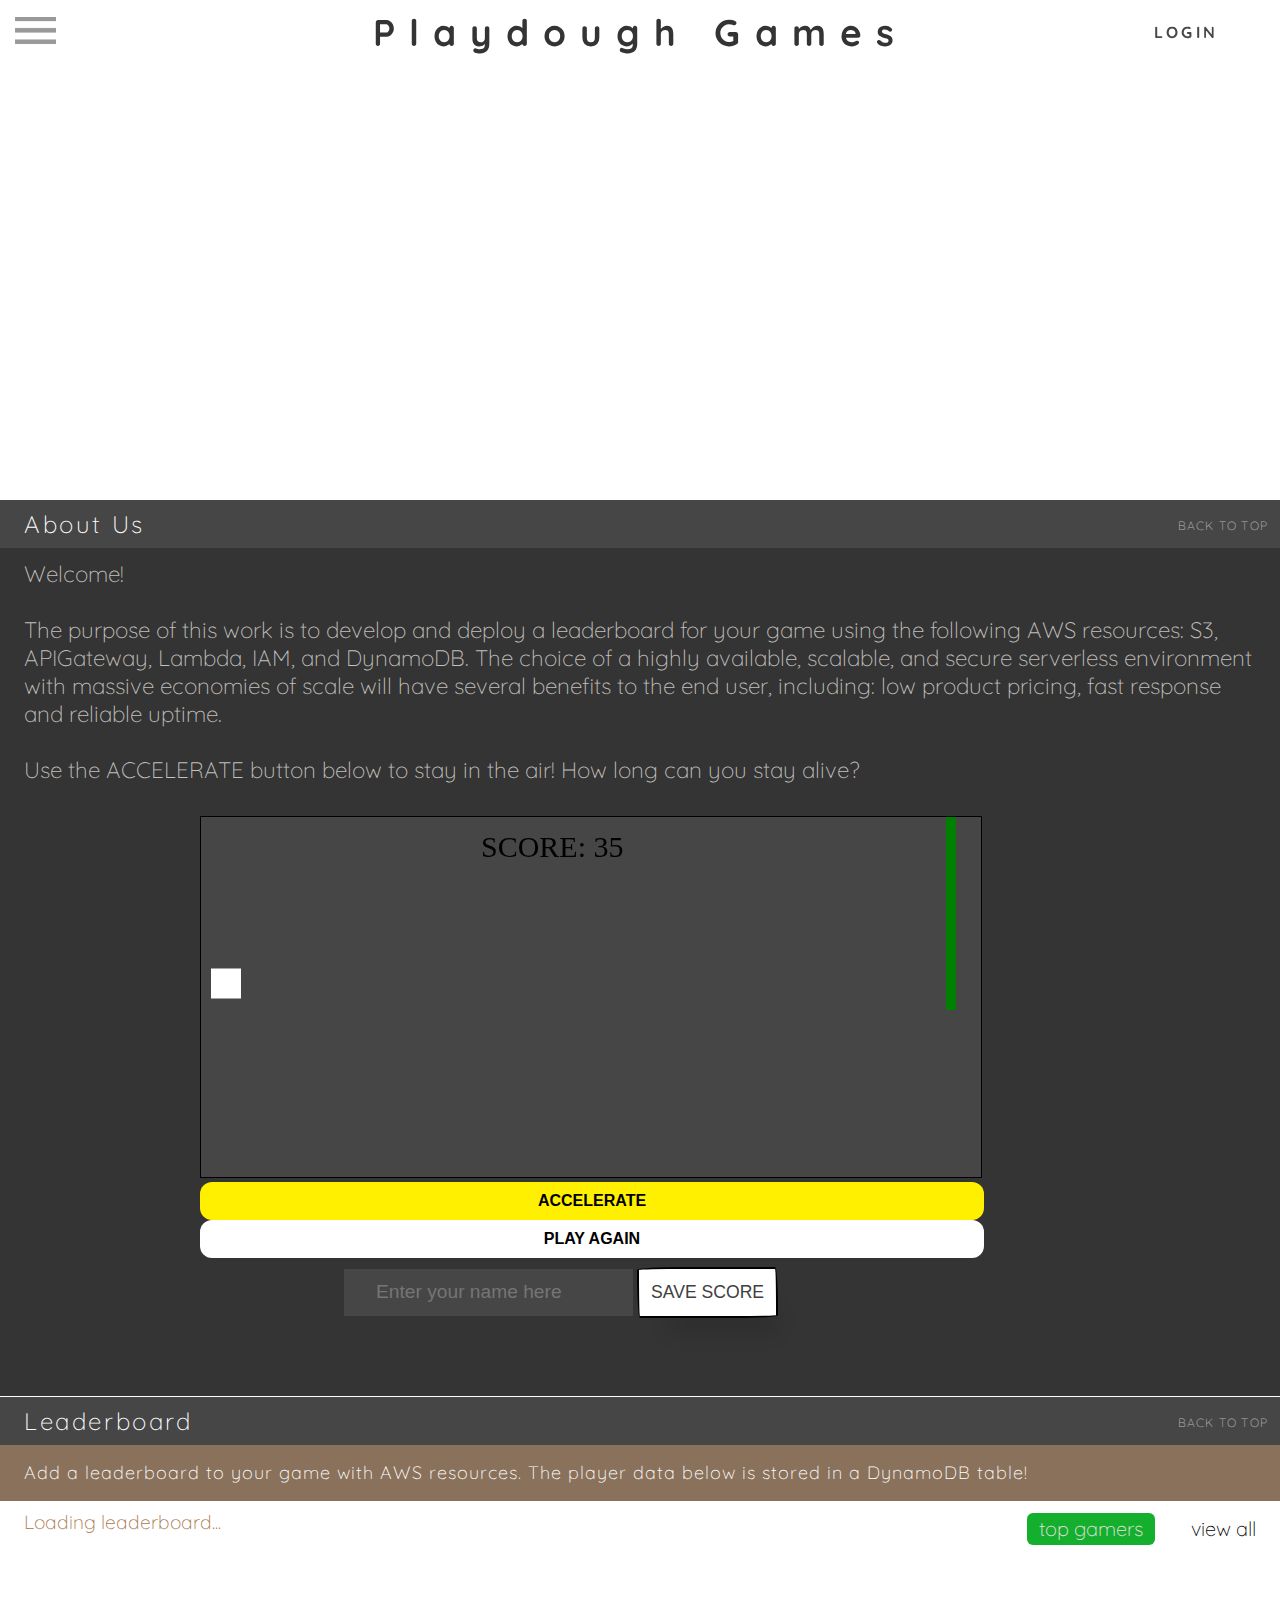
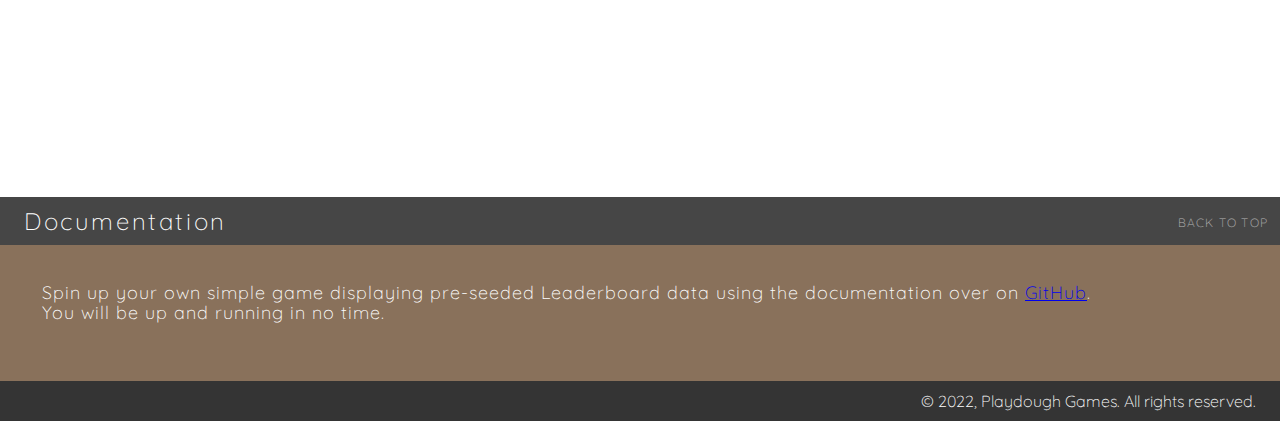
<file: resources/website/index.html>
<!DOCTYPE html>
<html lang="en-Us">

<head>
	<title>Playdough Games</title>
	<link href="/favicon.ico" rel="icon" type="image/x-icon" />
	<link rel="preconnect" href="https://fonts.gstatic.com">
	<link rel="preconnect" href="https://fonts.gstatic.com">
	<link href="https://fonts.googleapis.com/css2?family=Quicksand:wght@300&family=Zen+Dots&display=swap"
		rel="stylesheet">
	<!-- <link href="https://fonts.googleapis.com/css2?family=Zen+Dots&display=swap" rel="stylesheet"> -->
	<link rel="stylesheet" href="styles/reset.css" />
	<link rel="stylesheet" href="styles/main.css" />
	<link rel="stylesheet" href="styles/navigation.css" />
	<link rel="stylesheet" href="styles/leaderboard.css" />
	<link rel="preconnect" href="https://fonts.gstatic.com">
</head>

<body>
	<section>
		<header data-expanded="not_expanded">
			<h1>
				Playdough Games
			</h1>
			<span data-action="toggle_navigation"></span>
			<ul>
				<li data-action="go_to" data-role="about_us">about us</li>
				<li data-action="go_to" data-role="browse_leaderboard">leaderboard</li>
				<li data-action="go_to" data-role="view_docs">documentation</li>
				<li data-action="go_to" data-role="contact_us">contact us</li>
			</ul>
			<aside data-action="attempt_login">login</aside>
		</header>
		<div class="main_image"></div>

		<main>

			<section data-role="about_us_content">
				<a name="about_us">back to top</a>
				<h2>About Us</h2>
				<p>
					Welcome!
					<br><br>
					The purpose of this work is to develop and deploy a leaderboard for your game using the following
					AWS resources: S3, APIGateway, Lambda, IAM, and DynamoDB. The choice of a highly available,
					scalable, and secure serverless environment with massive economies of scale will have several
					benefits to the end user, including: low product pricing, fast response and reliable uptime.

					<br><br>
					Use the ACCELERATE button below to stay in the air! How long can you stay alive?
				<div style="width:100%; padding-bottom:0%; position:relative; background-color: #343434;">
					<iframe src="game.html" style="background-color: #343434; position:relative; top:0%; left:15%; 
  width:800px;height:550px; border: none; overflow: hidden;"></iframe>
				</div>
				</p>

			</section>

			<section data-role="browse_leaderboard_content">
				<a name="browse_leaderboard">back to top</a>
				<h2>Leaderboard</h2>
				<aside>
					Add a leaderboard to your game with AWS resources. The player data below is stored in a DynamoDB
					table!
				</aside>
				<span data-selected="not_selected" data-action="show_all">view all</span>
				<span data-selected="selected" data-action="show_top_gamer">top gamers</span>
				<output data-role="toast"></output>
			</section>

			<section data-role="browse_documentation">
				<a name="view_docs">back to top</a>
				<h2>documentation</h2>
				<aside>
					<br>
					&nbsp;&nbsp;
					Spin up your own simple game displaying pre-seeded Leaderboard data using the documentation over on
					<a href="https://github.com/coursecoder/leaderboard-aws">GitHub</a>.
					<br>
					&nbsp;&nbsp;
					You will be up and running in no time.
					<br><br><br>
				</aside>
			</section>


		</main>
		<footer>
			<span>&copy; 2022, Playdough Games. All rights reserved.</span>
		</footer>
	</section>
	<script src="config.js"></script>
	<script src="scripts/jquery-3.6.0.min.js"></script>
	<script src="scripts/main.js"></script>
	<script src="scripts/navigation.js"></script>
	<script src="scripts/leaderboard.js"></script>


</body>

</html>
</file>
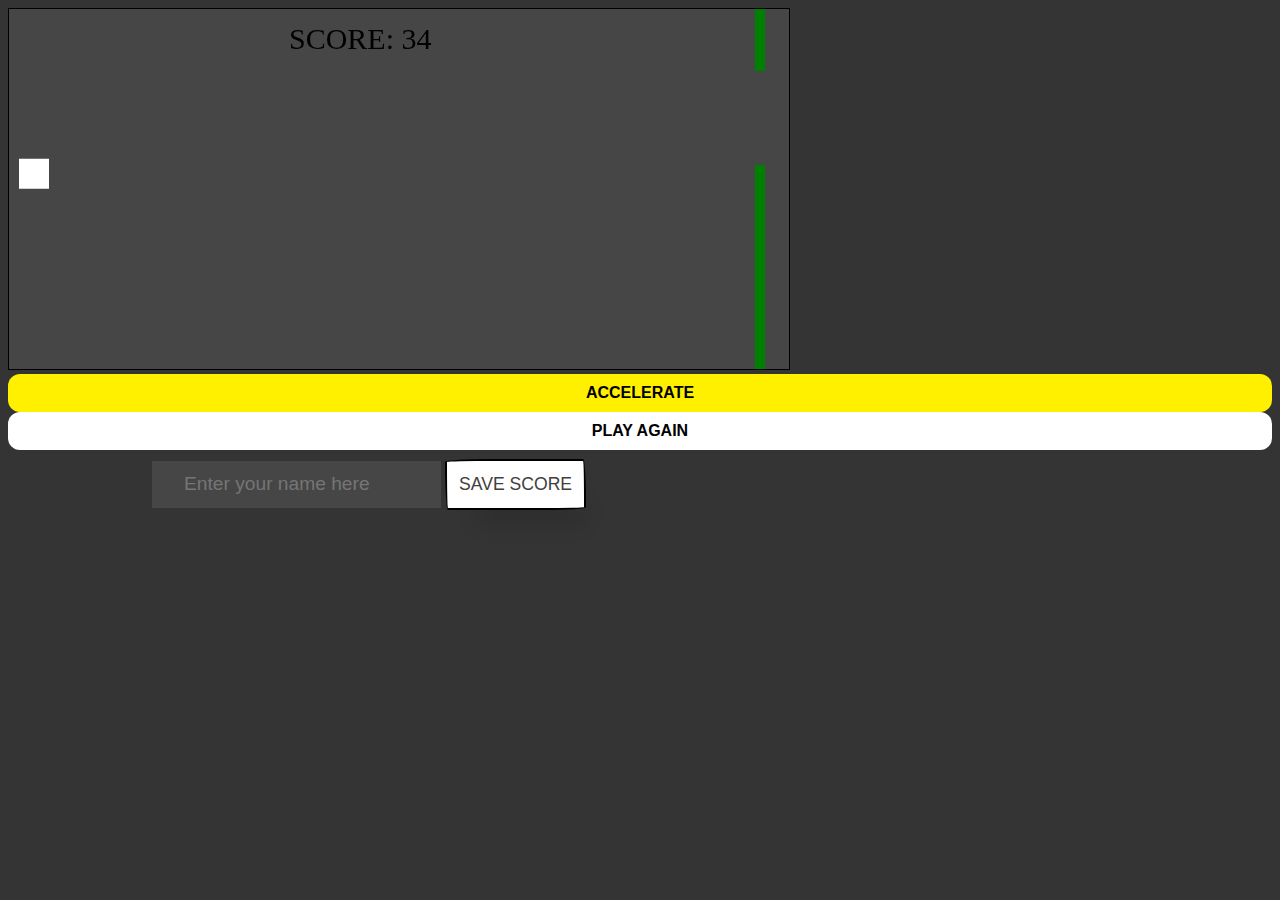
<file: resources/website/game.html>
<!DOCTYPE html>
<html>

<head>
	<meta name="viewport" content="width=device-width, initial-scale=1.0" />
	<link rel="stylesheet" href="styles/leaderboard.css" />
	<link href="https://fonts.googleapis.com/css2?family=Quicksand:wght@300&family=Zen+Dots&display=swap"
		rel="stylesheet">
	<link rel="preconnect" href="https://fonts.gstatic.com">
	<style>
		canvas {
			border: 1px solid #000000;
			background-color: #464646;
		}

		input {

			line-height: 1.4;
			color: rgb(0, 0, 0);
			font-size: 14px;
			font-weight: 400;
			height: 15px;
			font-size: 1.2rem;
			margin-left: 9rem;
			margin-top: 0.7rem;
			padding: 1rem 2rem;
			background-color: #464646;
			border: #434343;
			width: 225px;

		}
	</style>
</head>

<body style="background-color:#343434" onload="startGame()">

	<button class="button-32" role="button" onmousedown="accelerate(-0.2)"
		onmouseup="accelerate(0.05)">ACCELERATE</button><br>
	<button class="button-28" role="button" onmousedown="location. reload()">PLAY AGAIN</button>
	<input placeholder="Enter your name here" id="gamer-name-input"></input>
	<button class="button-92" role="button" id="submit-score-button"> SAVE SCORE </button>

	<script>
		var myGamePiece;
		var myObstacles = [];
		var myScore;

		function startGame() {
			myGamePiece = new component(30, 30, "white", 10, 120);
			myGamePiece.gravity = 0.05;
			myScore = new component("30px", "Consolas", "black", 280, 40, "text");
			myGameArea.start();
		}

		var myGameArea = {
			canvas: document.createElement("canvas"),
			start: function () {
				this.canvas.width = 780;
				this.canvas.height = 360;
				this.context = this.canvas.getContext("2d");
				document.body.insertBefore(this.canvas, document.body.childNodes[0]);
				this.frameNo = 0;
				this.interval = setInterval(updateGameArea, 20);
			},
			clear: function () {
				this.context.clearRect(0, 0, this.canvas.width, this.canvas.height);
			}
		}

		function component(width, height, color, x, y, type) {
			this.type = type;
			this.score = 0;
			this.width = width;
			this.height = height;
			this.speedX = 0;
			this.speedY = 0;
			this.x = x;
			this.y = y;
			this.gravity = 0;
			this.gravitySpeed = 0;
			this.update = function () {
				ctx = myGameArea.context;
				if (this.type == "text") {
					ctx.font = this.width + " " + this.height;
					ctx.fillStyle = color;
					ctx.fillText(this.text, this.x, this.y);
				} else {
					ctx.fillStyle = color;
					ctx.fillRect(this.x, this.y, this.width, this.height);
				}
			}
			this.newPos = function () {
				this.gravitySpeed += this.gravity;
				this.x += this.speedX;
				this.y += this.speedY + this.gravitySpeed;
				this.hitBottom();
			}
			this.hitBottom = function () {
				var rockbottom = myGameArea.canvas.height - this.height;
				if (this.y > rockbottom) {
					this.y = rockbottom;
					this.gravitySpeed = 0;
				}
			}
			this.crashWith = function (otherobj) {
				var myleft = this.x;
				var myright = this.x + (this.width);
				var mytop = this.y;
				var mybottom = this.y + (this.height);
				var otherleft = otherobj.x;
				var otherright = otherobj.x + (otherobj.width);
				var othertop = otherobj.y;
				var otherbottom = otherobj.y + (otherobj.height);
				var crash = true;
				if ((mybottom < othertop) || (mytop > otherbottom) || (myright < otherleft) || (myleft > otherright)) {
					crash = false;
				}
				return crash;
			}
		}

		function updateGameArea() {
			var x, height, gap, minHeight, maxHeight, minGap, maxGap;
			for (i = 0; i < myObstacles.length; i += 1) {
				if (myGamePiece.crashWith(myObstacles[i])) {
					return;
				}
			}
			myGameArea.clear();
			myGameArea.frameNo += 1;
			if (myGameArea.frameNo == 1 || everyinterval(150)) {
				x = myGameArea.canvas.width;
				minHeight = 20;
				maxHeight = 200;
				height = Math.floor(Math.random() * (maxHeight - minHeight + 1) + minHeight);
				minGap = 50;
				maxGap = 200;
				gap = Math.floor(Math.random() * (maxGap - minGap + 1) + minGap);
				myObstacles.push(new component(10, height, "green", x, 0));
				myObstacles.push(new component(10, x - height - gap, "green", x, height + gap));
			}
			for (i = 0; i < myObstacles.length; i += 1) {
				myObstacles[i].x += -1;
				myObstacles[i].update();
			}
			myScore.text = "SCORE: " + myGameArea.frameNo;
			myScore.update();
			myGamePiece.newPos();
			myGamePiece.update();
		}

		function everyinterval(n) {
			if ((myGameArea.frameNo / n) % 1 == 0) { return true; }
			return false;
		}

		function accelerate(n) {
			myGamePiece.gravity = n;
		}

		//PROJECT CODE
		const button = document.getElementById('submit-score-button');

		button.addEventListener('click', async _ => {
			try {
				gamerData = {
					//get the name and score
					gamer_name: document.getElementById('gamer-name-input').value,
					gamer_score: myGameArea.frameNo
				}
				// console.log('Score Input Value: ' + document.getElementById('gamer-name-input').value)
				console.log('Gamer Data: ' + JSON.stringify(gamerData))
				// API_GATEWAY_ENDPOINT_URL_FOR_POSTING_SCORE
				const response = await fetch(window.LEADERBOARD_CONFIG.API_GW_BASE_URL_STR + "/score/submit", {
					method: 'POST',
					mode: 'no-cors',
					headers: {
						'Content-Type': 'application/json',
					},
					body: JSON.stringify(gamerData)
				});
				console.log('Successfully added score to leaderboard!', response);
			} catch (err) {
				console.error(`Error: ${err}`);
			}
			// clear input field
			document.getElementById('gamer-name-input').value = '';
		});

	</script>
	<script src="config.js"></script>
	<br>
</body>

</html>
</file>
<file: resources/website/styles/main.css>
body {
    font-family: 'Quicksand', sans-serif;
    font-weight: 300;
    overflow-x: hidden;
}

main {
    background-color: #daccbe;

}

main>section {
    min-height: 400px;
    /*max-width: 1400px;*/
    margin: 0 auto;
    background-color: white;
}

.main_image {
    width: 100%;
    height: 500px;
    background-color: black;
    margin: -64px auto 0 auto;
    margin-left: 0;
    margin-right: 0;
    display: block;
    position: fixed;
    background-image: url(../images/main_playdough.png);
    background-repeat: no-repeat;
    background-size: cover;
    background-position: center;
    z-index: -1;
    opacity: 0;
    transform: scale(1);
    transition: opacity 0.48s ease-in 0.24s;

}

.main_image.loaded {
    opacity: 1;
    transform: scale(1.2);
    transition: transform 1.24s ease-in 0s;
}

main>section>a {
    opacity: 0.6;
    cursor: n-resize;
    transition: opacity 0.24s linear 0s;
    float: right;
    color: white;
    margin: 6px 12px;
    text-transform: uppercase;
    font-size: 12px;
    line-height: 32px;
    letter-spacing: .1em;
    margin-top: 10px;
}

main>section>a:hover {
    opacity: 1;
}

main>section>h2 {
    background-color: #464646;
    line-height: 24px;
    padding: 12px 24px;
    color: white;
    text-transform: capitalize;
    letter-spacing: 2.6px;
    font-size: 24px;
}

main>section>p {
    padding: 12px 24px;
    font-size: 1.4em;
    line-height: 28px;
    /*width: 100%;*/
    margin: 0 auto;
    background: #343434;
    color: #c3c0bf;
    padding-bottom: 24px;
}

footer {
    background-color: #343434;
}

footer>span {
    display: block;
    padding: 12px 24px;
    color: white;
    text-align: right;
}
</file>
<file: resources/website/styles/navigation.css>
header {
    pointer-events: none;
    position: relative;
    z-index: 2;
}



header>h1 {
    background-color: #ffffffab;
    display: block;
    margin: 0 auto;
    text-align: center;
    min-width: 300px;
    z-index: 1;
    position: relative;
    height: 64px;
    line-height: 64px;
    font-size: 37px;
    letter-spacing: 14px;
    color: #343434;
    font-weight: 900;
}

header>span {
    position: absolute;
    top: 6px;
    left: 12px;
    /*background-color: pink;*/
    display: inline-block;
    width: 48px;
    height: 48px;
    pointer-events: auto;
    cursor: pointer;
    opacity: 0.8;
    transition: background-image 0s ease 0.05s,
        opacity 0s ease 0.05s;
    z-index: 1;
}

header>span:hover {
    opacity: 1;
}

header[data-expanded="not_expanded"]>span {
    background-image: url("../images/not_expanded.png");
    opacity: 0.4;
}

header[data-expanded="expanded"]>span {
    background-image: url("../images/expanded.png");
    opacity: 0.4;
}

header>ul {
    background-color: #ffffffab;
    position: absolute;
    transition: transform 0.24s ease-in-out 0s;
    width: 100%;
    min-width: 300px;
    border-bottom: 1px solid #f1f1f1;
}

header>ul>li {
    border-bottom: 1px solid black;
    margin: 24px;
    text-transform: uppercase;
    font-weight: 800;
    line-height: 32px;
    font-size: 14px;
    pointer-events: auto;
    cursor: pointer;
    letter-spacing: 0.1em;
    transition: color 0.24s ease-in-out 0s,
        border-color 0.24s ease-in-out 0s;
}

header>ul>li:after {
    content: '>\00a0';
    width: 48px;
    height: 48px;
    float: right;
    color: black;
}

header>ul>li:hover {
    color: grey;
    border-color: grey;
}

header>ul>li:hover:after {
    color: grey;
}

header ul,
header[data-expanded="not_expanded"] ul {
    transform: translateY(-320px);
}

header[data-expanded="expanded"] ul {
    transform: translateY(0px);
}

header>aside[data-action="attempt_login"],
header>aside[data-action="attempt_create_report"] {
    text-transform: uppercase;
    text-decoration: none;
    position: absolute;
    opacity: 0.9;
    z-index: 1;
    /*width: 48px;*/
    /*height: 48px;*/
    top: 24px;
    right: 62px;
    font-weight: 900;
    letter-spacing: .2em;
    /* font-family: 'Zen Dots'; */
    color: #343434;
    cursor: pointer;
    pointer-events: auto;
    text-underline-offset: 0.4em;
    transition: opacity 0.24s ease-in-out 0s;
}

header>aside:hover {
    opacity: 1;
    text-decoration: underline;
}

[data-role2="special_highlight"] {
    background-color: #335f6b;
    width: 500px;
    height: 180px;
    position: absolute;
    right: -6px;
    top: 200px;
    border-radius: 6px;
    line-height: 100px;
    text-indent: 24px;
    font-size: 20px;
    transform: translate3d(500px, 0, 0);
    transition: transform 0.24s cubic-bezier(0.57, -0.57, 0.1, 1.69) 1s;
    border: 2px solid #aeacac;
    color: white;
}

[data-role2="special_highlight"][data-showing="showing"] {
    transform: translate3d(70px, 0, 0);
    background-image: url(/images/items/apple_pie.png);
    background-repeat: no-repeat;
    background-size: cover;
    background-blend-mode: lighten;
    text-shadow: 1px 1px 0px #1d1b1d;
    color: #ffffff;
    line-height: 41px;
    cursor: pointer;
}

[data-role2="special_highlight"][data-showing="showing"]>div {
    background: #2b24257a;
    height: 36px;
    position: absolute;
    top: 5px;
    left: 0;
    width: 100%;
    z-index: -1;

}

[data-role2="special_highlight"][data-showing="showing"]:hover {
    background-blend-mode: unset;
}
</file>
<file: resources/website/styles/leaderboard.css>
[data-role="about_us_content"] {
    margin-top: 436px;
    padding-bottom: 1px;
    min-height: auto;
}

[data-role="contact_us_content"] {
    min-height: auto;
}



[data-role="browse_leaderboard_content"]>section,
[data-role="browse_game_content"]>section {
    width: 92%;
    margin: 0 auto;
    /*    display: grid;
    grid-template-columns: 1fr 1fr 1fr;*/
}


[data-role="browse_leaderboard_content"]>section>div,
[data-role="browse_game_content"]>section>div {
    position: relative;
    border-radius: 4px;
}


[data-role="browse_leaderboard_content"]>section>div>h3,
[data-role="browse_game_content"]>section>div>h3 {
    text-transform: capitalize;
    font-size: 24px;
    text-overflow: ellipsis;
    display: block;
    white-space: nowrap;
    padding: 6px 12px;
    background: #343434;
    color: white;
    text-shadow: 1px 1px 1px #3434348c;
    border-radius: 4px 4px 0 0;
    position: relative;
    text-overflow: ellipsis;
    overflow: hidden;
}

.top_gamer {
    position: absolute;
    top: 40px;
    left: 6px;
    text-transform: uppercase;
    font-size: 14px;
    padding: 12px 24px;
    z-index: 1;
    border-radius: 6px;
    letter-spacing: 3px;
    background-color: #14af2c;
    color: #e7e1e1;
    cursor: not-allowed;
    font-weight: 900;
    box-shadow: 0px 3px 6px 0px #34343482;
}

[data-role="browse_leaderboard_content"]>section>div>h4,
[data-role="browse_game_content"]>section>div>h4 {
    position: absolute;
    background-color: rgb(52 52 52);
    padding: 4px 6px;
    border: 1px solid #343434;
    border-radius: 6px;
    font-size: 18px;
    top: 39px;
    right: 8px;
    color: white;
}

[data-role="browse_leaderboard_content"]>section>div>img {
    background-color: gold;
    width: 100%;
}

[data-role="browse_leaderboard_content"]>section>div>section,
[data-role="browse_game_content"]>section>div>section {
    position: absolute;
    bottom: 21px;
    left: 0px;
    font-size: 22px;
    background-color: #3434348a;
    width: 100%;
    height: 48px;
}

[data-role="browse_leaderboard_content"]>section>div>section>span,
[data-role="browse_game_content"]>section>div>section>span {
    padding: 3px 12px;
    font-size: 17px;
    color: #ffffff;
    font-weight: 200;
    letter-spacing: 0.2px;
    display: inline-block;
    text-shadow: 1px 1px 1px #3434348c;
}


[data-role="browse_leaderboard_content"]>aside,
[data-role="browse_documentation"]>aside {
    background: #89715b;
    color: white;
    font-size: 18px;
    padding: 18px 24px;
    letter-spacing: 1px;
    line-height: 20px;
}



[data-role="browse_documentation"] {
    min-height: auto;
}

[data-role="browse_documentation"]>output {
    background-color: #34606b;
    padding: 24px 36px;
    margin: 0 auto;
    display: block;
    font-size: 24px;
    text-align: center;
    color: white;
}

[data-action="show_all"],
[data-action="show_top_gamer"] {
    text-decoration: none;
    cursor: pointer;
    /*opacity: 0.6;*/
    /*transition: opacity 0.24s ease-in-out 0s;*/
    margin: 12px;
    padding: 6px 12px;
    float: right;
    font-size: 20px;
    border-radius: 6px;
}

[data-action="show_all"]:hover,
[data-action="show_top_gamer"]:hover {
    text-decoration: underline;
    opacity: 1;
}

[data-role="toast"] {
    display: block;
    font-size: 1.2em;
    margin-top: 12px;
    margin-left: 24px;
    color: #a57449;
}


[data-action="play_again"],
[data-action="accelerate"] {
    text-decoration: none;
    cursor: pointer;
    /*opacity: 0.6;*/
    /*transition: opacity 0.24s ease-in-out 0s;*/
    margin: 12px;
    padding: 6px 12px;
    float: right;
    font-size: 20px;
    border-radius: 6px;
}

[data-action="play_again"]:hover,
[data-action="accelerater"]:hover {
    text-decoration: underline;
    opacity: 1;
}

[data-selected="selected"] {
    background-color: #14af2c;
    color: #e7e1e1;
    cursor: not-allowed;
}

[data-selected="selected"]:hover {
    text-decoration: none;
}

[data-selected="not_selected"] {
    background-color: transparent;
}



/**** flexx****/
.flex-grid {
    display: flex;
    justify-content: space-between;
    flex-wrap: wrap;
}

.flex-grid>div {
    flex: 1;
    margin: 2%;
    padding-bottom: 0;
    /* background-color: #343434; */
    min-width: 300px;
    border: 1px solid #b8b7b7;
}

/* Accelerate Button CSS */

.button-32 {
    background-color: #fff000;
    border-radius: 12px;
    color: #000;
    cursor: pointer;
    font-weight: bold;
    padding: 10px 15px;
    text-align: center;
    transition: 200ms;
    width: 100%;
    box-sizing: border-box;
    border: 0;
    font-size: 16px;
    user-select: none;
    -webkit-user-select: none;
    touch-action: manipulation;
}

.button-32:not(:disabled):hover,
.button-32:not(:disabled):focus {
    outline: 0;
    background: #f4e603;
    box-shadow: 0 0 0 2px rgba(0, 0, 0, .2), 0 3px 8px 0 rgba(0, 0, 0, .15);
}

.button-32:disabled {
    filter: saturate(0.2) opacity(0.5);
    -webkit-filter: saturate(0.2) opacity(0.5);
    cursor: not-allowed;
}

/* Play Again Button CSS */

.button-28 {
    background-color: #ffffff;
    border-radius: 12px;
    color: #000;
    cursor: pointer;
    font-weight: bold;
    padding: 10px 15px;
    text-align: center;
    transition: 200ms;
    width: 100%;
    box-sizing: border-box;
    border: 0;
    font-size: 16px;
    user-select: none;
    -webkit-user-select: none;
    touch-action: manipulation;
}

.button-28:not(:disabled):hover,
.button-28:not(:disabled):focus {
    outline: 0;
    background: #05a22c;
    box-shadow: 0 0 0 2px rgba(0, 0, 0, .2), 0 3px 8px 0 rgba(0, 0, 0, .15);
}

.button-28:disabled {
    filter: saturate(0.2) opacity(0.5);
    -webkit-filter: saturate(0.2) opacity(0.5);
    cursor: not-allowed;
}

/* Save Score Button CSS */

.button-92 {
    align-self: center;
    background-color: #fff;
    background-image: none;
    background-position: 0 90%;
    background-repeat: repeat no-repeat;
    background-size: 4px 3px;
    border-radius: 15px 225px 255px 15px 15px 255px 225px 15px;
    border-style: solid;
    border-width: 2px;
    box-shadow: rgba(0, 0, 0, .2) 15px 28px 25px -18px;
    box-sizing: border-box;
    color: #41403e;
    cursor: pointer;
    display: inline-block;
    font-family: Neucha, sans-serif;
    font-size: 1.1rem;
    line-height: 23px;
    outline: none;
    padding: .75rem;
    text-decoration: none;
    transition: all 235ms ease-in-out;
    border-bottom-left-radius: 15px 255px;
    border-bottom-right-radius: 225px 15px;
    border-top-left-radius: 255px 15px;
    border-top-right-radius: 15px 225px;
    user-select: none;
    -webkit-user-select: none;
    touch-action: manipulation;
}

.button-92:hover {
    box-shadow: rgba(0, 0, 0, .3) 2px 8px 8px -5px;
    transform: translate3d(0, 2px, 0);
}

.button-92:focus {
    box-shadow: rgba(0, 0, 0, .3) 2px 8px 4px -6px;
}
</file>
